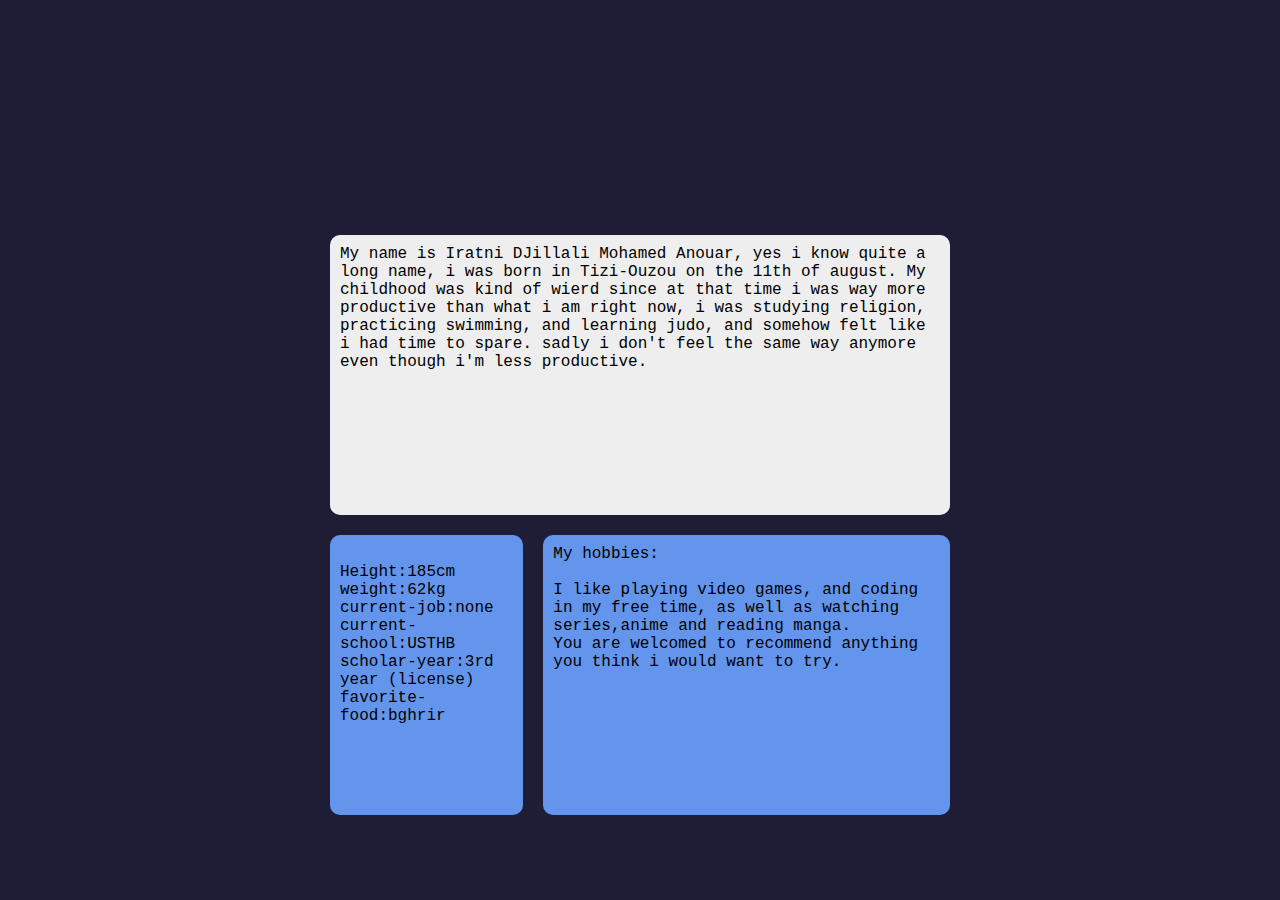
<file: htmls/aboutme.html>
<!DOCTYPE html>
<html lang="en">
  <head>
    <meta charset="UTF-8" />
    <meta http-equiv="X-UA-Compatible" content="IE=edge" />
    <meta name="viewport" content="width=device-width, initial-scale=1.0" />
    <title>About me</title>
    <link rel="stylesheet" href="../css/aboutme.css" />
  </head>
  <body>
    <!--<div class="picgrid">
      <div class="pic1">insert pic 1</div>
      <div class="pic2">insert pic 2</div>
      <div class="pic3">insert pic 3</div>
      <div class="pic4">insert pic 4</div>
    </div>-->
    <div class="grid">
      <div class="i0">
        My name is Iratni DJillali Mohamed Anouar, yes i know quite a long name,
        i was born in Tizi-Ouzou on the 11th of august. My childhood
        was kind of wierd since at that time i was way more productive than what
        i am right now, i was studying religion, practicing swimming, and
        learning judo, and somehow felt like i had time to spare. sadly i don't
        feel the same way anymore even though i'm less productive.
      </div>
      <div class="i2">
        <br />
        Height:185cm<br />weight:62kg <br />current-job:none
        <br />current-school:USTHB <br />scholar-year:3rd year (license)
        <br />favorite-food:bghrir
      </div>
      <div class="i3">
        My hobbies: <br />
        <br />
        I like playing video games, and coding in my free time, as well as
        watching series,anime and reading manga. <br />
        You are welcomed to recommend anything you think i would want to try.
      </div>
    </div>
  </body>
</html>
</file>
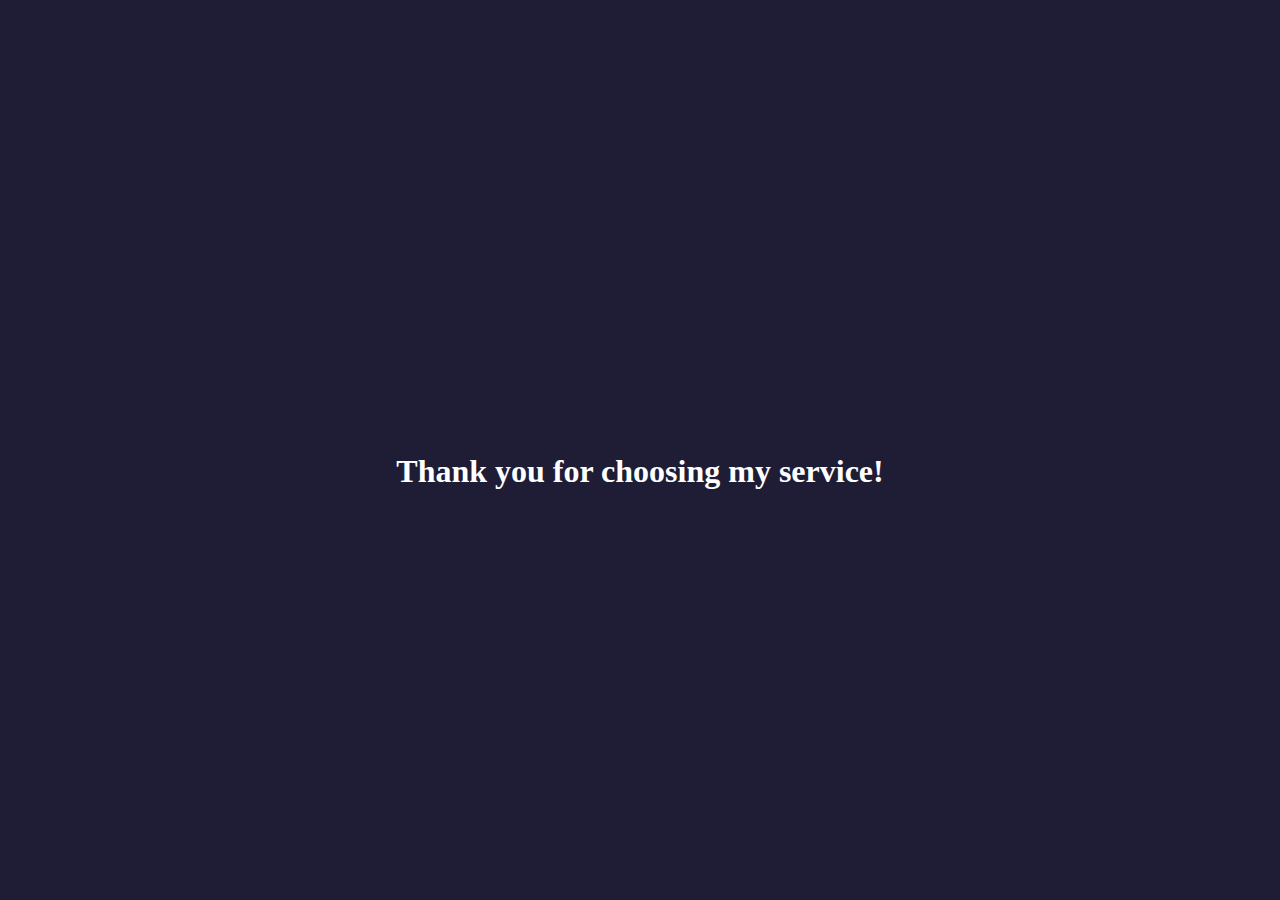
<file: htmls/thanks.html>
<!DOCTYPE html>
<html lang="en">
  <head>
    <meta charset="UTF-8" />
    <meta http-equiv="X-UA-Compatible" content="IE=edge" />
    <meta name="viewport" content="width=device-width, initial-scale=1.0" />
    <title>Document</title>
    <style>
      body {
        height: 100%;
        width: 100%;
        padding: 0;
        margin: 0;
        display: flex;
        justify-content: center;
        align-items: center;
        background-color: #1f1d36;
      }
      h1 {
        color: white;
        font-size: xx-large;
        position: absolute;
        left: 50%;
        top: 50%;
        transform: translate(-50%, -50%);
      }
    </style>
  </head>
  <body>
    <h1>Thank you for choosing my service!</h1>
  </body>
</html>
</file>
<file: css/aboutme.css>
p,a,button{
    font-family: 'Courier', monospace;
    font-smooth: never;
    -webkit-font-smoothing : none;
}
body, html{
    height: 100%;
    width: 100%;
    padding: 0;
    margin:0;
    background: #1F1D36;
}
.picgrid{
    height:50% ;
    width: 50%;
    display: grid;
    grid-template-columns: 1fr 2fr;
    grid-template-areas: "a b" "a c" "d d";
    grid-auto-rows: min-content(200px, auto);
    position: absolute;
    top: 70%;
    left: 50%;
    transform: translateX(-50%);
}
.pic1{
    grid-area: a;
    background-color: azure;
    border-radius: 10px;
    grid-gap: 10px;
    padding: 10px;
    margin: 10px;
}
.pic2{
    grid-area: b;
    background-color: azure;
    border-radius: 10px;
    grid-gap: 10px;
    padding: 10px;
    margin: 10px;
}
.pic3{
    grid-area: c;
    background-color: azure;
    border-radius: 10px;
    grid-gap: 10px;
    padding: 10px;
    margin: 10px;
}
.pic4{
    grid-area: d;
    background-color: azure;
    border-radius: 10px;
    grid-gap: 10px;
    padding: 10px;
    margin: 10px;
}
.grid{
    height:50% ;
    width: 50%;
    display: grid;
    grid-template-columns: 1fr 2fr;
    grid-template-areas: "d d" "b c";
    grid-auto-rows: 200px;
    position: absolute;
    top: 50%;
    left: 50%;
    transform: translate(-50%,-50%);
}

.i0{
    grid-area: d;
    background-color: #eee;
    border-radius: 10px;
    grid-gap: 10px;
    margin: 10px;
    padding: 10px;
    font-family: 'Courier', monospace;
    font-smooth: never;
    -webkit-font-smoothing : none;
}

.i2{
    background-color: cornflowerblue;
    border-radius: 10px;
    grid-gap: 10px;
    margin: 10px;
    padding: 10px;
    grid-area: b;
    font-family: 'Courier', monospace;
    font-smooth: never;
    -webkit-font-smoothing : none;
}
.i3{
    background-color: cornflowerblue;
    border-radius: 10px;
    grid-gap: 10px;
    margin: 10px;
    padding: 10px;
    grid-area:c;
    font-family: 'Courier', monospace;
    font-smooth: never;
    -webkit-font-smoothing : none;
}
@media screen and (max-width:660px) {
    .picgrid{
        height:100% ;
        width: 100%;
        display: grid;
        grid-template-columns: 2fr 2fr;
        grid-template-areas: "a b" "a c" "d d";
        grid-auto-rows: auto;
        position: absolute;
        top: 90%;
        left: 50%;
        transform: translateX(-50%);
    }
    .grid{
        height:100% ;
        width: 100%;
        display: grid;
        grid-template-columns: 1fr 2fr;
        grid-template-areas: "d d"  "b c";
        grid-auto-rows: 300px;
        position: absolute;
        top: 50%;
        left: 50%;
        transform: translate(-50%,-50%);
    }
    
}
@media screen and (max-width:1450px) and (min-width:660px) {
    .picgrid{
        height:50% ;
        width: 50%;
        display: grid;
        grid-template-columns: 1fr 2fr;
        grid-template-areas: "a b" "a c" "d d";
        grid-auto-rows: min-content(200px, auto);
        position: absolute;
        top: 100%;
        left: 50%;
        transform: translateX(-50%);
    }
    .grid{
        height:50% ;
        width: 50%;
        display: grid;
        grid-template-columns: 1fr 2fr;
        grid-template-areas: "d d" "b c";
        grid-auto-rows: 300px;
        position: absolute;
        top: 50%;
        left: 50%;
        transform: translate(-50%,-50%);
    }
}
</file>
